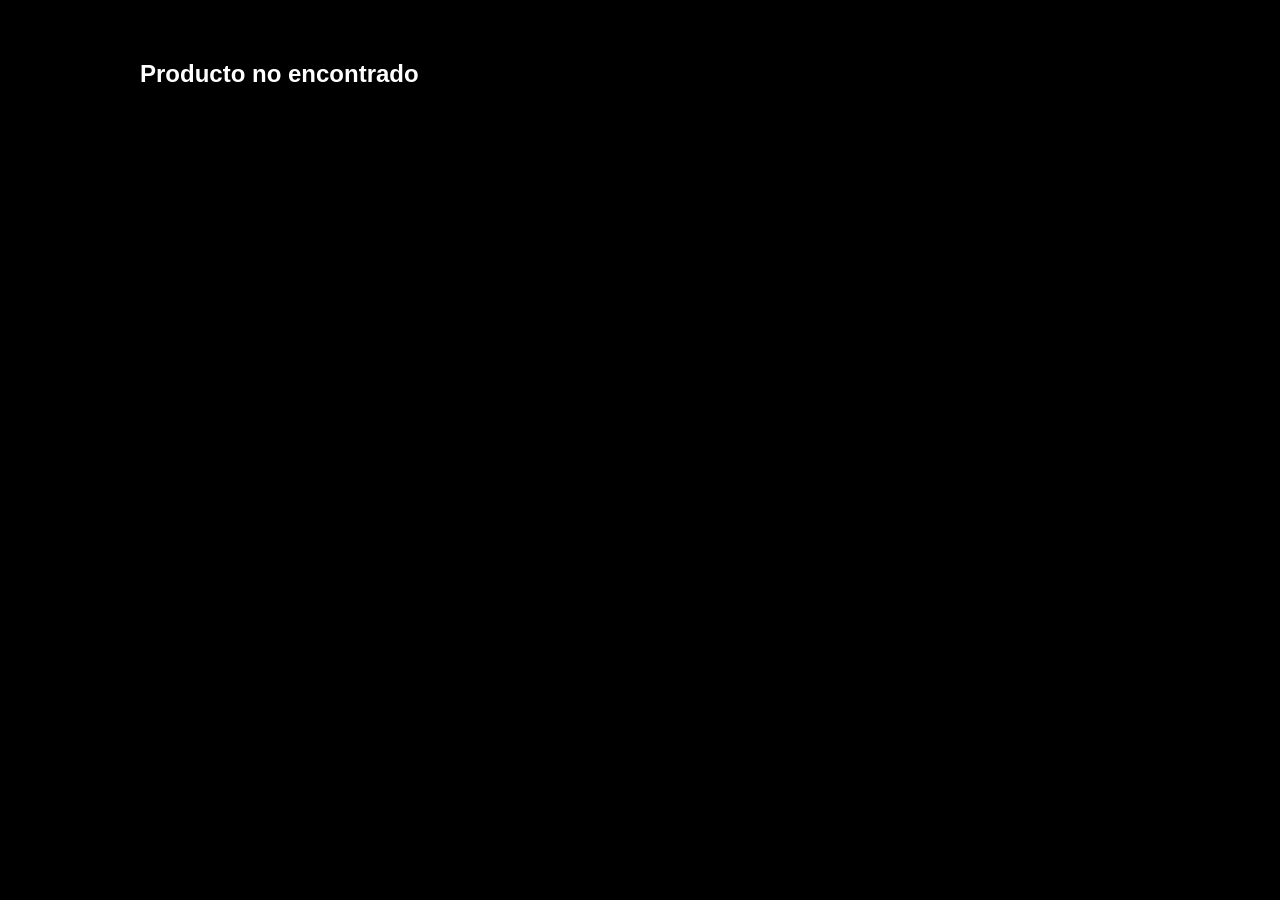
<file: producto.html>
<!DOCTYPE html>
<html lang="es">
<head>
  <meta charset="UTF-8">
  <title>Producto</title>
  <meta name="viewport" content="width=device-width, initial-scale=1.0">

  <link rel="stylesheet" href="styles.css">

  <style>
    .detalle {
  display: grid;
  grid-template-columns: 1fr 1fr;
  gap: 40px;
  padding: 40px;
  max-width: 1000px;
  margin: auto;
  align-items: center;
}

    .detalle img {
      width: 100%;
      border-radius: 10px;
    }

    .precio {
      color: green;
      font-size: 22px;
      font-weight: bold;
    }

    .btn-comprar {
      background: #00a650;
      color: white;
      padding: 12px;
      border-radius: 8px;
      border: none;
      font-weight: bold;
      cursor: pointer;
    }

    .volver {
      color: #3483fa;
      cursor: pointer;
    }

    .detalle {
  color: white;
}

button {
  padding: 5px 10px;
  border-radius: 6px;
  border: none;
  cursor: pointer;
}
  </style>
</head>

<body>

<div class="detalle" id="detalle"></div>

<script>

let imagenActual = 0;
let imagenesProducto = [];

let productoActual = null;
let cantidad = 1;
let stockData = JSON.parse(localStorage.getItem("stock")) || {};

// ⭐ estrellas
function generarEstrellas(rating) {
  let estrellas = "";
  for (let i = 1; i <= 5; i++) {
    estrellas += i <= rating ? "⭐" : "☆";
  }
  return estrellas;
}

// 🔥 cargar producto
fetch("productos.json")
  .then(res => res.json())
  .then(data => {

    const extras =
      JSON.parse(localStorage.getItem("productosExtra")) || [];

    const productos = [...data, ...extras];

    const params = new URLSearchParams(window.location.search);

    const id = parseInt(params.get("id"));

productoActual = productos.find(p => p.id == id);

setTimeout(() => {

  const tallaSelect =
    document.getElementById("talla-select");

  if (!tallaSelect) return;

  if (
    productoActual.tallas &&
    productoActual.tallas.length > 0
  ) {

    tallaSelect.innerHTML = "";

    productoActual.tallas.forEach(talla => {

      tallaSelect.innerHTML += `
        <option value="${talla}">
          ${talla}
        </option>
      `;
    });

  } else {

    tallaSelect.innerHTML = `
      <option value="Única">
        Talla única
      </option>
    `;
  }

}, 100);

if (!productoActual) {
      document.getElementById("detalle").innerHTML =
        "<h2>Producto no encontrado</h2>";
      return;
    }

    mostrarProducto();

  });

// 🧠 render producto
function mostrarProducto() {
    const stock = stockData[productoActual.id] ?? productoActual.stock ?? 0;

    imagenesProducto =
  productoActual.imagenes || [productoActual.imagen];
    
    document.getElementById("detalle").innerHTML = `
  
  <div class="galeria-producto">

  <button class="flecha izquierda" onclick="cambiarImagen(-1)">
    ❮
  </button>

  <img 
  id="img-producto"
  src="${(productoActual.imagenes || [productoActual.imagen])[0] || 'imagenes/no-image.png'}"
>

  <button class="flecha derecha" onclick="cambiarImagen(1)">
    ❯
  </button>

</div>

  <div>
    <span class="volver" onclick="volver()">⬅ Volver</span>

    ${productoActual.oferta ? '<div class="badge-detalle">🔥 OFERTA</div>' : ''}

    <h1>${productoActual.nombre}</h1>

    <div class="rating">
      ${generarEstrellas(productoActual.rating || 4)}
    </div>

    <p>${productoActual.descripcion || "Sin descripción disponible"}</p>

    <div class="precio">
      $${productoActual.precio.toLocaleString("es-CL")}
    </div>

    <div style="margin-top:10px; font-size:14px; color:#ccc;">
      
  <div class="selector-talla">

  <label style="display:block; margin:15px 0 8px;">
    📏 Seleccionar talla
  </label>

  <select id="talla-select" style="
    padding:10px;
    border-radius:8px;
    border:none;
    width:200px;
    margin-bottom:10px;
  ">
  </select>

</div>
      <p>📦 Stock: <strong>${stock}</strong></p>
      <p>🏷️ Categoría: <strong>${productoActual.categoria || "General"}</strong></p>
    </div>

    ${
      stock <= 5 && stock > 0
        ? `<p style="color:orange;">⚠️ Quedan pocas unidades</p>`
        : ""
    }

    ${
      stock === 0
        ? `<p style="color:red;">❌ Sin stock</p>`
        : ""
    }

    <!-- 🔢 SELECTOR CANTIDAD -->
    <div style="display:flex; align-items:center; gap:10px; margin:15px 0;">
      <button onclick="cambiarCantidad(-1)">➖</button>
      <span id="cantidad">${cantidad}</span>
      <button onclick="cambiarCantidad(1)">➕</button>
    </div>

    <!-- 🛒 BOTÓN -->
    <button 
      class="btn-comprar" 
      onclick="agregarAlCarrito()"
      ${stock === 0 ? "disabled" : ""}
      style="${stock === 0 ? "opacity:0.5; cursor:not-allowed;" : ""}"
    >
      🛒 ${stock === 0 ? "Sin stock" : "Agregar al carrito"}
    </button>

  </div>
`;
}

function cambiarImagen(direccion) {

  imagenActual += direccion;

  if (imagenActual < 0) {
    imagenActual = imagenesProducto.length - 1;
  }

  if (imagenActual >= imagenesProducto.length) {
    imagenActual = 0;
  }

  document.getElementById("img-producto").src =
    imagenesProducto[imagenActual] || "imagenes/no-image.png";
}

// 🔙 volver
function volver() {
  window.location.href = "index.html";
}
function agregarStock(cantidadExtra) {
  let stockData = JSON.parse(localStorage.getItem("stock")) || {};

  let stockActual = stockData[productoActual.id] ?? productoActual.stock ?? 0;

  stockData[productoActual.id] = stockActual + cantidadExtra;

  localStorage.setItem("stock", JSON.stringify(stockData));

  alert("Stock actualizado ✅");
  location.reload();
}
function agregarAlCarrito() {

  const talla =
  document.getElementById("talla-select").value;
  let carrito = JSON.parse(localStorage.getItem("carrito")) || [];

  let stockActual = stockData[productoActual.id] ?? productoActual.stock;

  if (stockActual <= 0) {
    alert("❌ Sin stock disponible");
    return;
  }

  // 🔥 restar stock
  stockData[productoActual.id] = stockActual - cantidad;
  localStorage.setItem("stock", JSON.stringify(stockData));

  // 🛒 agregar
  let existente = carrito.find(p => p.nombre === productoActual.nombre);

  if (existente) {
    existente.cantidad += cantidad;
  } else {
    carrito.push({
  nombre: productoActual.nombre,
  precio: productoActual.precio,
  imagen: (productoActual.imagenes || [productoActual.imagen])[0],
  cantidad: cantidad,
  talla: talla
});
  }

  localStorage.setItem("carrito", JSON.stringify(carrito));

  alert("Producto agregado 🛒");
  location.reload();
}
function resetStock() {
  localStorage.removeItem("stock");
  location.reload();
}
function cambiarCantidad(valor) {
  const stock = stockData[productoActual.id] ?? productoActual.stock ?? 0;

  cantidad += valor;

  if (cantidad < 1) cantidad = 1;
  if (cantidad > stock) cantidad = stock;

  document.getElementById("cantidad").innerText = cantidad;
}
</script>

</body>
</html>
</file>
<file: styles.css>
/* ===== VARIABLES ===== */
:root {
  --color-principal: #13eb1e;
  --color-secundario: #16a34a;
  --color-fondo: #000;
  --color-texto: #1f2937;
  --color-gris: #000;
}

/* ===== GENERAL ===== */
body {
  background: var(--color-fondo);
  font-family: Arial;
  margin: 0;
}

/* ===== HEADER ===== */
.topbar {
  background: #00ff2a;
  height: 80px; /* 👈 altura fija */
  display: flex;
  justify-content: space-between;
  align-items: center;
  padding: 10px 20px;
  padding-left: 250px;
  position: relative; /* 👈 clave */
}

/* ===== BUSCADOR ===== */
.contenedor-busqueda {
  position: relative;
  width: 300px;
  flex: 1;
  display: flex;
  justify-content: center;
}

.buscador {
  width: 60%;
  padding: 10px 40px 10px 15px;
  border-radius: 20px;
  max-width: 400px;
  border: none;
  outline: none;
  box-shadow: 0 2px 5px rgba(0,0,0,0.1);
}

.btn-buscar {
  position: absolute;
  top: 50%;
  right: 10px;
  transform: translateY(-50%);

  background: transparent; /* 🔥 clave */
  border: none;

  font-size: 16px;
  cursor: pointer;

  padding: 0;
  width: auto; /* 🔥 evita que se estire */
}

.btn-buscar:hover {
  transform: translateY(-50%) scale(1.2);
}

/* ===== HEADER ICONOS ===== */
.acciones-header {
  display:flex;
  align-items:center;
  gap:20px;
  flex-wrap:nowrap;
}

.icono-header {
  display: flex;
  align-items: center;
  gap: 5px;
  cursor: pointer;
  font-weight: bold;
  color: white;
}

.icono-header:hover {
  transform: scale(1.1);
  transition: 0.2s;
}

.icono-carrito {
  position: relative;
}

.badge-carrito {
  position: absolute;
  top: -6px;
  right: -8px;
  background: red;
  color: white;
  font-size: 12px;
  padding: 2px 6px;
  border-radius: 50%;
  margin-left: 5px;
}

#total-header {
  font-size:18px;
  white-space:nowrap;
  margin-left: 10px;
  font-weight: bold;
}

/* ===== CATEGORIAS ===== */
.categorias{
  display:flex;
  gap:10px;
  padding:10px;
  background:black;

  overflow-x:auto;
  overflow-y:hidden;

  white-space:nowrap;

  position:relative;
  z-index:5;
}

.categorias button {
  border: none;
  background: #e5e7eb;
  color: #111;
  padding: 10px 16px;
  border-radius: 20px;
  cursor: pointer;
}

.categorias button.activo {
  background: var(--color-principal);
  color: white;
}

/* ===== SLIDER ===== */
#inicio {
  height: auto;
  overflow: hidden;
}

.slider {
  background: #000; /* fondo elegante */
  padding: 10px 0;
  width: 100%;
  height: auto;
  overflow: hidden;
}

.slide {
  width: 100%;
  height: auto;
  display: none;
  object-fit: contain; /* 🔥 NO CORTA */
}

.slide.activo {
  display: block;
}

/* ===== PRODUCTOS ===== */
.productos {
  display: grid;
  grid-template-columns: repeat(auto-fill, minmax(180px,1fr));
  gap: 15px;
  padding: 15px;
}

.producto {
  background: #fff;
  border-radius: 14px;
  padding: 15px;
  text-align: center;
  transition: all 0.25s ease;
  position: relative;
  overflow: hidden;
}

.producto:hover {
  transform: translateY(-5px);
  box-shadow: 0 10px 25px rgba(0,0,0,0.15);
}

.img-producto {
  width: 100%;
  height: 180px;
  object-fit: contain;
  margin-bottom: 10px;
}

.producto p {
  margin: 5px 0;
  color: var(--color-principal);
  font-weight: bold;
}

.precio {
  color: #e11d48; /* rojo elegante */
  font-weight: bold;
  font-size: 18px;
}

.precio-antiguo {
  text-decoration: line-through;
  color: #777;
  font-size: 14px;
}

.producto button {
  width: 100%;
  padding: 10px;
  border-radius: 8px;
  border: none;
  margin-top: 6px;
  cursor: pointer;
  font-weight: 600;
}

.producto button:first-of-type {
  background: #000;
  color: white;
}

.producto button:last-of-type {
  background: #16a34a;
  color: white;
}

/* ===== OFERTA ===== */
.badge-oferta {
  position: absolute;
  top: 10px;
  left: 10px;
  background: var(--color-principal);
  color: white;
  padding: 5px 10px;
  border-radius: 8px;
  font-size: 12px;
}

/* ===== FAVORITO ===== */
.fav-btn {
  position: absolute;
  top: 10px;
  right: 10px;
  background: white;
  width: 35px;
  height: 35px;
  border-radius: 50%;
  display: flex;
  align-items: center;
  justify-content: center;
  cursor: pointer;
  opacity: 0;
  transition: 0.3s;
}

.producto:hover .fav-btn {
  opacity: 1;
}

.fav-btn.activo {
  color: red;
  opacity: 1;
}

/* ===== BOTONES ===== */
button {
  background: var(--color-principal);
  color: white;
  border: none;
  padding: 8px;
  border-radius: 8px;
  cursor: pointer;
}

.producto button:hover {
  background: var(--color-secundario);
}

/* ===== BUSQUEDA DROPDOWN ===== */
.dropdown-busqueda {
  position: absolute;
  top: 110%;
  width: 100%;
  background: white;
  border-radius: 10px;
  box-shadow: 0 5px 20px rgba(0,0,0,0.2);
  display: none;
  z-index: 999;
}

.item-busqueda {
  display: flex;
  gap: 10px;
  padding: 10px;
  cursor: pointer;
}

.item-busqueda:hover {
  background: #f0fdf4;
}

.item-busqueda img {
  width: 45px;
  height: 45px;
  border-radius: 6px;
}

/* ===== CARRITO ===== */
#carrito-panel {
  width: 380px;
  max-width: 90%;
  height: 100vh;
  background: #f9fafb;
  position: fixed;
  right: -100%;
  top: 0;
  transition: right 0.3s ease;
  display: flex;
  flex-direction: column;
  z-index: 1000;
}

#carrito-panel.active {
  right: 0;
  transform: translateX(0);
}

#lista {
  flex: 1;
  overflow-y: auto;
}

#lista li {
  display: flex;
  gap: 10px;
  background: white;
  padding: 10px;
  margin-bottom: 10px;
  border-radius: 12px;
  box-shadow: 0 2px 5px rgba(0,0,0,0.1);

  
  align-items: center;
  border-bottom: 1px solid #eee;
}

.mini-img {
  width: 60px;
  height: 60px;
  object-fit: cover;
  border-radius: 10px;
}

#lista li div {
  flex: 1;
  font-size: 14px;
}

/* BOTÓN ELIMINAR */
.btn-eliminar {
  background: #ef4444;
  color: white;
  border: none;
  padding: 5px 10px;
  border-radius: 8px;
  cursor: pointer;
}

#carrito-panel * {
  box-sizing: border-box;
}

.footer-carrito {
  position: sticky;
  bottom: 0;
  background: white;
  padding: 15px;
  border-top: 1px solid #eee;
}

/* HEADER */
.header-carrito {
  background: #000;
  color: white;
  padding: 15px;
  font-size: 18px;
  font-weight: bold;
  display: flex;
  justify-content: space-between;
}

/* RESUMEN */
#resumen {
  padding: 10px;
  background: white;
  border-top: 1px solid #eee;
}

.btn-finalizar {
  width: 100%;
  background: #000; /* 🔥 negro */
  color: #fff;
  padding: 12px;
  border-radius: 10px;
  border: none;
  font-size: 16px;
  font-weight: bold;
  cursor: pointer;
  transition: none; /* ❌ elimina animaciones */
}

.btn-finalizar:hover {
  opacity: 0.9; /* leve efecto */
}

.cerrar-carrito {
  background: transparent;
  color: white;
  border: none; /* ❌ elimina borde */
  padding: 5px 8px; /* 👈 ajustado al texto */
  border-radius: 6px;
  cursor: pointer;
  font-size: 14px;
}
.cerrar-carrito:hover {
  background: rgba(255,255,255,0.1);
}

.cerrar-carrito:hover {
  background: #111;
  border-color: #666;
}

.dropdown-busqueda p {
  color: #111; /* 🔥 fuerza color visible */
}

.dropdown-busqueda strong {
  color: #22c55e !important;
}

.item-busqueda {
  display: flex;
  align-items: center;
  gap: 10px;
  padding: 10px;
  cursor: pointer;
}

.item-busqueda div {
  display: flex;
  flex-direction: column;
}

.item-busqueda p {
  margin: 0;
  font-size: 14px;
  color: #111; /* 🔥 nombre visible */
}

.item-busqueda strong {
  color: #22c55e; /* precio verde */
  font-size: 13px;
}
#btn-instagram {
  position: fixed;
  bottom: 20px;
  right: 20px;
  width: 60px;
  height: 60px;
  border-radius: 50%;
  overflow: hidden; /* clave */
  background: none; /* opcional */
  display: flex;
  align-items: center;
  justify-content: center;
  z-index: 999;
}

#btn-instagram img {
  width: 100%;
  height: 100%;
  object-fit: cover;
}

#btn-instagram:hover {
  transform: scale(1.1);
}

.producto button:first-of-type:hover {
  background: #000 !important;
}

.producto button:last-of-type:hover {
  background: #16a34a !important;
}

@media (max-width: 768px) {
  .detalle {
    grid-template-columns: 1fr;
  }
}

.cantidad-box {
  display: flex;
  align-items: center;
  gap: 10px;
  margin-top: 15px;
}

.cantidad-box button {
  width: 30px;
  height: 30px;
  background: #111;
  color: white;
  border: none;
  border-radius: 6px;
  cursor: pointer;
}

.cantidad-box span {
  font-size: 16px;
}

.badge-detalle {
  background: #16a34a;
  color: white;
  padding: 5px 10px;
  border-radius: 8px;
  display: inline-block;
  margin-bottom: 10px;
  font-size: 13px;
}

.rating {
  margin: 8px 0;
  font-size: 16px;
}

.detalle {
  display: grid;
  grid-template-columns: 1fr 1fr;
  gap: 40px;
  padding: 40px;
  max-width: 1000px;
  margin: auto;
  align-items: center;
  color: white; /* 🔥 ESTO ARREGLA TODO */
}

.admin-body {
  background: #0f0f0f;
  color: white;
  font-family: Arial;
  padding: 20px;
}

.admin-grid {
  display: grid;
  grid-template-columns: repeat(auto-fit, minmax(320px,1fr));
  gap: 20px;
  align-items: start;
}

.admin-card {
  background: #111;
  border: 1px solid #222;
  border-radius: 18px;
  padding: 18px;
  display: flex;
  flex-direction: column;
  gap: 12px;
  transition: 0.25s;
  box-shadow: 0 4px 12px rgba(0,0,0,0.4);
}

.admin-card:hover {
  transform: translateY(-4px);
  border-color: #00ff2a;
}

.admin-card img {
  width: 100%;
  height: 220px;
  object-fit: cover;
  border-radius: 14px;
  background: #000;
}

.admin-card input {
  width: 100%;
  margin: 5px 0;
  padding: 6px;
  border-radius: 6px;
  border: none;
}

.admin-card button {
  padding: 12px;
  border-radius: 10px;
  border: none;
  cursor: pointer;
  font-weight: bold;
  transition: 0.2s;
}

.admin-card button:hover {
  transform: scale(1.02);
}

.admin-card select {
  width: 100%;
  margin: 5px 0;
  padding: 6px;
  border-radius: 6px;
  border: none;
}

.btn-reset {
  margin-bottom: 20px;
  padding: 10px 15px;
  background: red;
  border: none;
  border-radius: 8px;
  color: white;
  cursor: pointer;
}

.sr-only {
  position: absolute;
  width: 1px;
  height: 1px;
  overflow: hidden;
  clip: rect(0,0,0,0);
}

#btn-instagram {
  width: 60px;
  height: 60px;
  position: fixed;
  bottom: 20px;
  right: 20px;
  width: 60px;
  height: 60px;
  background: #111;
  border-radius: 50%;
  overflow: hidden;
  display: flex;
  align-items: center;
  justify-content: center;
  box-shadow: 0 4px 10px rgba(0,0,0,0.5);
  z-index: 999;
}

.logo-banner {
  cursor: pointer;
  position: absolute; /* 👈 lo saca del flujo */
  left: 20px;
  top: 50%;
  transform: translateY(-50%);
  display: flex;
  justify-content: flex-start; /* 👈 izquierda */
  align-items: center;
  padding: 5px 20px; /* 👈 poco espacio */
  background: transparent; /* sin negro */
}

.logo-banner img {
  transition: transform 0.2s ease;
  height: 130px;   /* 👈 clave: controla el tamaño */
  width: auto;
  object-fit: contain;
  filter: drop-shadow(0 4px 8px rgba(0,0,0,0.4));
}
.logo-banner:hover img {
  transform: scale(1.05);
}

.btn-guardar {
  background: #00a650;
  color: white;
}

.btn-eliminar-admin {
  background: #dc2626;
  color: white;
}

.btn-crear {
  background: #00ff2a;
  color: black;
}

.dashboard-admin{
  display:grid;
  grid-template-columns:repeat(auto-fit,minmax(220px,1fr));
  gap:20px;
  margin:25px 0;
}

.card-dashboard{
  background:#111;
  border:1px solid #222;
  border-radius:18px;
  padding:20px;
  text-align:center;
  box-shadow:0 4px 12px rgba(0,0,0,0.4);
}

.card-dashboard h3{
  margin-bottom:10px;
  color:#aaa;
  font-size:15px;
}

.card-dashboard p{
  font-size:28px;
  font-weight:bold;
  color:#00ff2a;
}

.galeria-producto{
  position:relative;
  display:flex;
  align-items:center;
  justify-content:center;
}

.flecha{
  position:absolute;
  background:#00ff3c;
  color:#000;
  border:none;
  width:45px;
  height:45px;
  border-radius:50%;
  cursor:pointer;
  font-size:22px;
  font-weight:bold;
  z-index:10;
}

.izquierda{
  left:10px;
}

.derecha{
  right:10px;
}

#img-producto{
  width:100%;
  border-radius:12px;
}

textarea{
  width:100%;
  min-height:120px;
  padding:12px;
  border-radius:10px;
  border:none;
  margin-bottom:15px;
  resize:vertical;
}

@media(max-width:768px){

  .slider{
    max-height:320px;
  }

  .slide{
    max-height:320px;
    object-fit:contain;
  }

  .topbar{
  height:auto;
  display:flex;
  flex-direction:column;
  align-items:center;
  justify-content:center;
  padding:10px;
  gap:10px;
}

  .logo-banner{
    position:relative !important;
    left:auto !important;
    top:auto !important;
    transform:none !important;

    width:100%;
    display:flex;
    justify-content:center;
    padding:0;
  }

  .logo-banner img{
    width:110px;
    height:auto;
  }

  .contenedor-busqueda{
    width:100%;
    display:flex;
    justify-content:center;
  }

  .buscador{
  width:95%;
  max-width:95%;
  font-size:18px;
  padding:14px 20px;
}

  .acciones-header{
    width:100%;
    display:flex;
    justify-content:center;
    align-items:center;
    gap:20px;
  }

  .icono-header{
    font-size:22px;
  }

  #total-header{
    font-size:20px;
  }
}
.stock-producto{
  color:#777;
  font-size:14px;
  margin-top:-5px;
}

.ultimo-stock{
  color:#ff9800;
  font-size:13px;
  font-weight:bold;
  margin-top:-8px;
}

@media(max-width:768px){

  .detalle{
    grid-template-columns:1fr;
    padding:20px;
    gap:20px;
  }

  .galeria-producto{
    width:100%;
  }

  #img-producto{
    width:100%;
    max-height:350px;
    object-fit:contain;
  }

  .info-producto h1{
    font-size:28px;
    line-height:1.1;
  }

  .info-producto p{
    font-size:16px;
    line-height:1.4;
  }

  .flecha{
    width:55px;
    height:55px;
    font-size:28px;
  }

  select{
    width:100%;
    font-size:18px;
    padding:12px;
  }

  .cantidad-box{
    justify-content:center;
  }

  .btn-agregar{
    width:100%;
  }

  .productos{
    display:grid !important;
    grid-template-columns:repeat(2,1fr);
    gap:12px;
    padding:12px;
    width:100%;
    box-sizing:border-box;
  }

  .producto{
    width:100%;
    max-width:100%;
    overflow:hidden;
    padding:10px;
  }

  .img-producto{
    width:100%;
    height:140px;
    object-fit:contain;
  }

  .producto h3{
    font-size:14px;
    line-height:1.2;
    min-height:40px;
  }

  .producto button{
    font-size:13px;
    padding:10px;
  }

}
</file>
